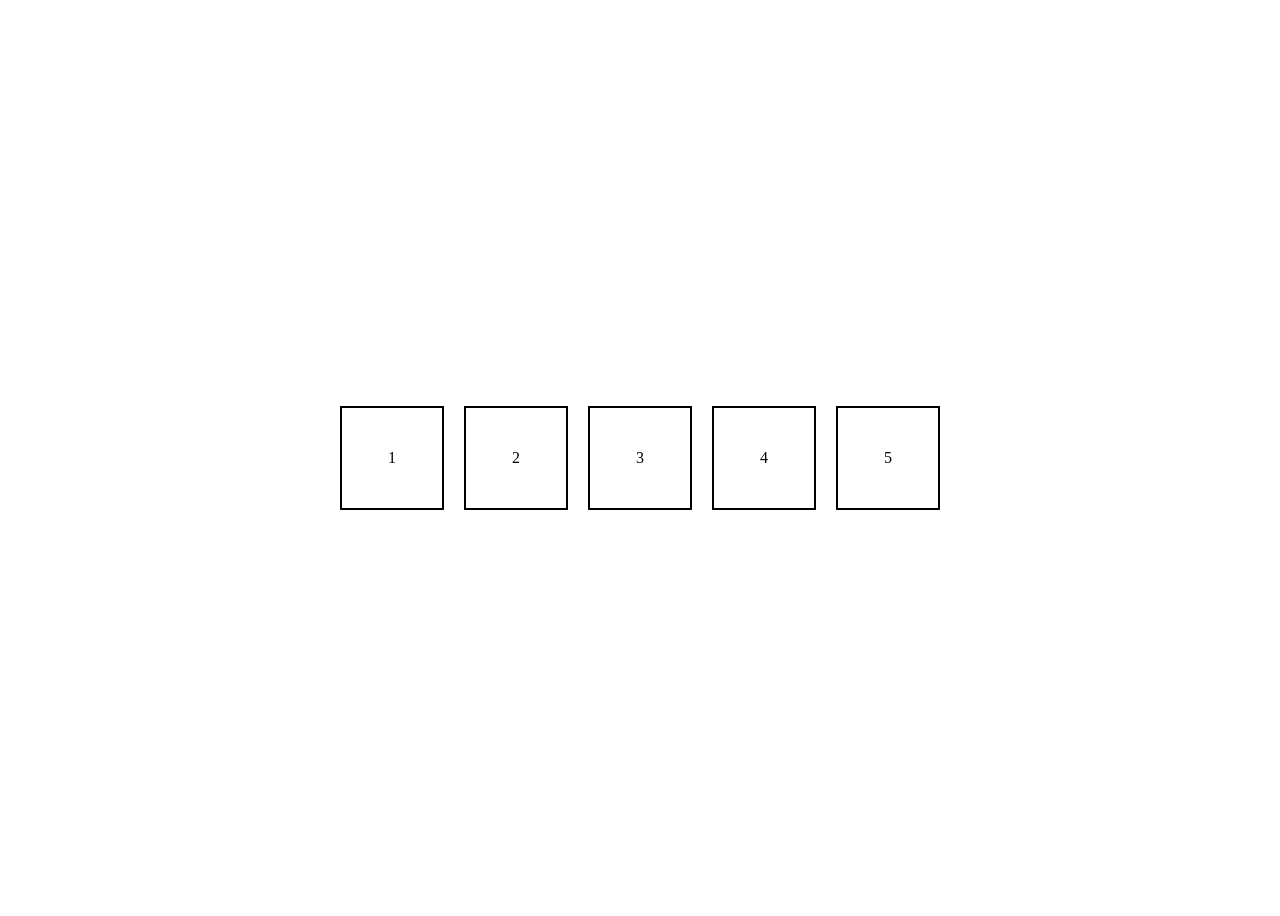
<file: day12/index.html>
<!DOCTYPE html>
<html lang="en">
<head>
    <meta charset="UTF-8">
    <meta name="viewport" content="width=device-width, initial-scale=1.0">
    <title>Document</title>
    <style>

        .container{
            display: flex;
            justify-content: center;
            align-items: center;
            height: 100vh;
            gap: 20px;
        }
        .box{
            border: 2px solid black;
            height: 100px;
            width: 100px;
            display: flex;
            justify-content: center;
            align-items: center;
        }
    </style>
</head>
<body>
    <div class="container">
        <div class="box">1</div>
        <div class="box">2</div>
        <div class="box">3</div>
        <div class="box">4</div>
        <div class="box">5</div>
    </div>



    <script src="script.js"></script>
</body>
</html>
</file>
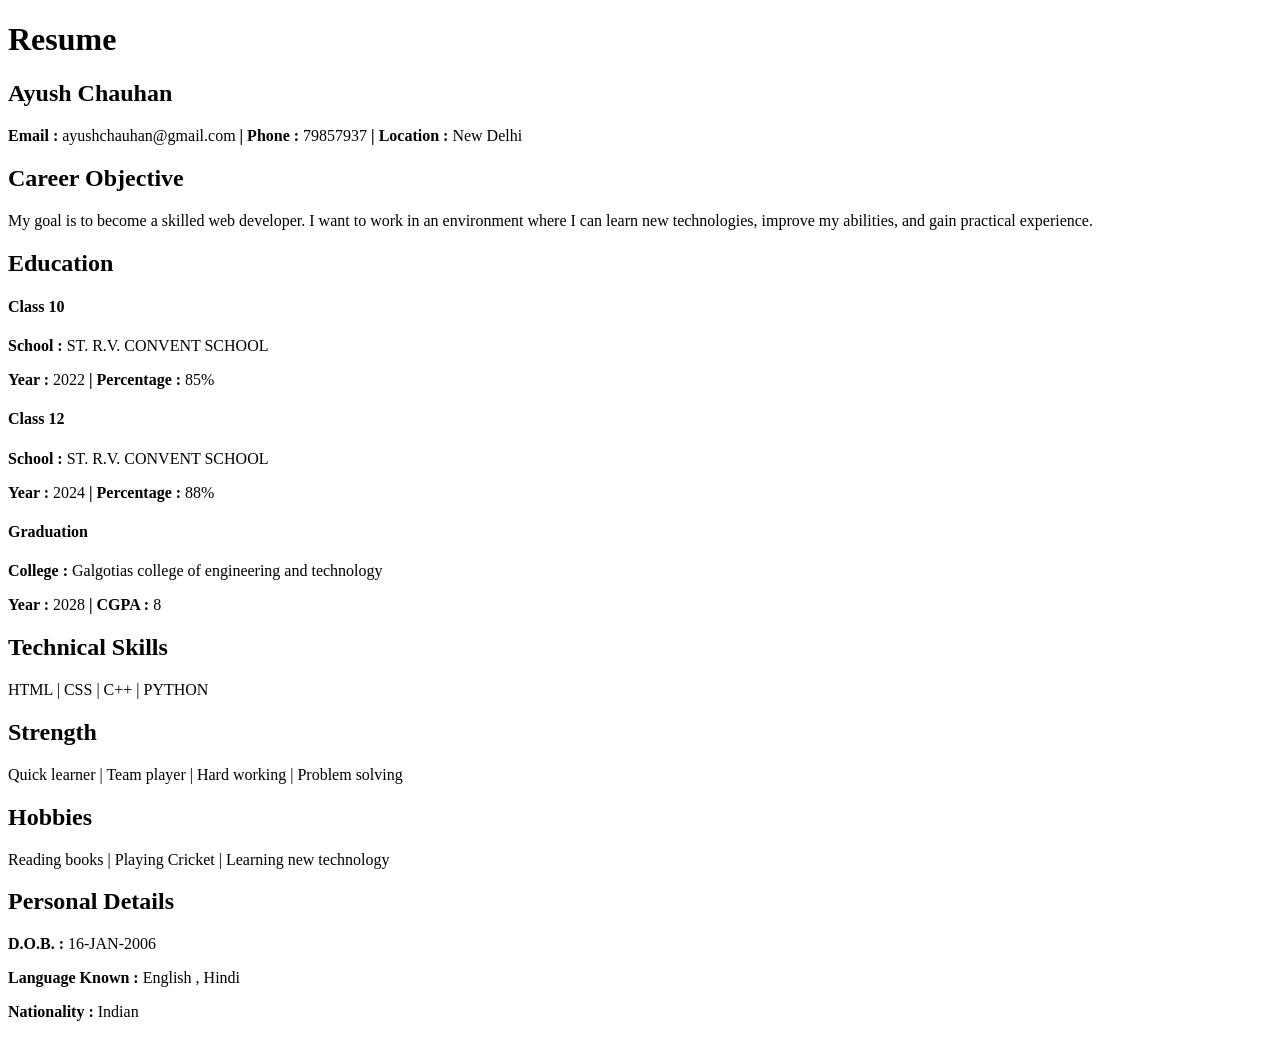
<file: day1/intoduction.html>
<!DOCTYPE html>
<html lang="en">
<head>
    <meta charset="UTF-8">
    <meta name="viewport" content="width=device-width, initial-scale=1.0">
    <title>Resume</title>
</head>
<body>
    <h1>Resume</h1>
    
        
        <h2>Ayush Chauhan</h2>
            <p>
            <strong>Email : </strong>ayushchauhan@gmail.com 
            <strong>| Phone : </strong> 79857937
            <strong>| Location : </strong>New Delhi
            </p>

        <h2>Career Objective  </h2>
            <p>My goal is to become a skilled web developer. I want to work in an environment where I can learn new technologies, improve my abilities, and gain practical experience.</p>
        
        <h2>Education</h2>

            <h4>Class 10</h4>
            <p><strong>School : </strong>ST. R.V. CONVENT SCHOOL</p>

            <p>
                <strong>Year : </strong> 2022
                <strong>| Percentage : </strong> 85%
            </p>

            <h4>Class 12</h4>

            <p><strong>School : </strong>ST. R.V. CONVENT SCHOOL</p>
            <p>
                <strong>Year : </strong> 2024
                <strong>| Percentage : </strong> 88%
            </p>


             <h4>Graduation</h4>
            <p><strong>College : </strong>Galgotias college of engineering and technology</p>
            <p>
                <strong>Year : </strong> 2028
                <strong>| CGPA :  </strong> 8
            </p>

            
        <h2>Technical Skills</h2>
            <p>HTML | CSS | C++ | PYTHON</p>
            

            
        <h2>Strength</h2>
            <p>Quick learner | Team player | Hard working | Problem solving</p>
            

            
        <h2> Hobbies</h2>
            <p>Reading books | Playing Cricket | Learning new technology</p>
            

            
        <h2>Personal Details</h2>
            <p><strong>D.O.B. : </strong>  16-JAN-2006</p>
            <p><strong>Language Known : </strong>English , Hindi </p>
            <p><strong>Nationality : </strong> Indian</p>
            

</body>
</html>
</file>
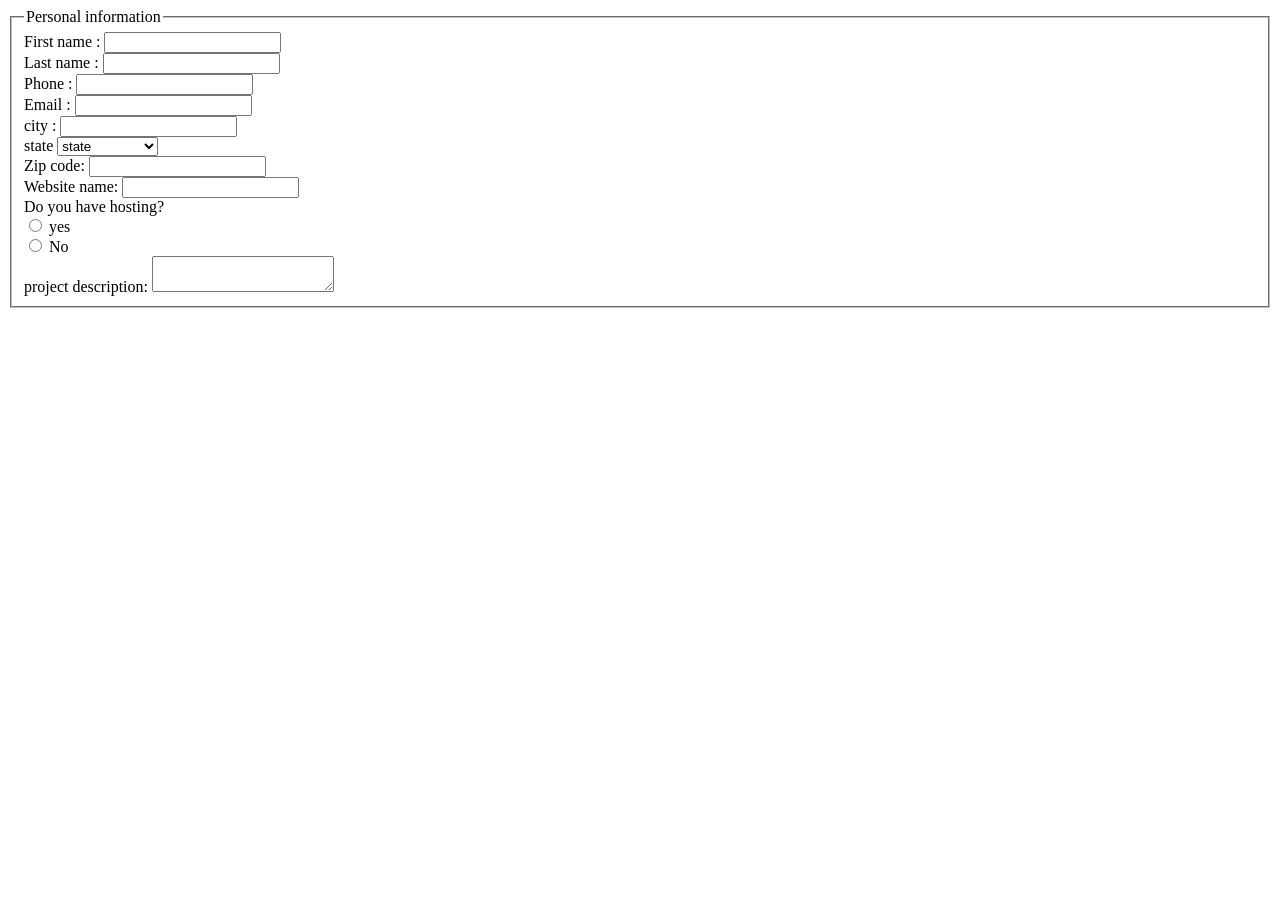
<file: day3/form.html>
<!DOCTYPE html>
<html lang="en">
<head>
    <meta charset="UTF-8">
    <meta name="viewport" content="width=device-width, initial-scale=1.0">
    <title>FORM</title>
</head>
<body>
    <form >
        <fieldset>
            <legend>Personal information</legend>
        <label for="">First name : </label>
        <input type="text" name="" id="">
        <label for=""></label>
        <br>
        <label for="">Last name : </label>
        <input type="email" name="" id="">
        <br>
        <label for="">Phone : </label>
        <input type="tel" name="" id="">
        <br>
        <label for="">Email :</label>
        <input type="email" name="" id="">
        <br>

        <label for="city">city : </label>
        <input type="tel" name="" id="">
        <br>

        <label for="">state</label>
        <select required ="" id="">
            <option selected disabled value="">
                state
            </option>
            <option value="">uttar pradesh</option>

            <option value="">haryana</option>
            <option value="">punjab</option>
        </select>

        <br>
        <label for="">Zip code: </label>
        <input type="text" name="" id="">
        <br>
        <label for="">Website name:</label>
        <input  type="text">
        <br>
        <label for="">Do you have hosting?</label>
        <br>
        <input type="radio" name="hosting" id="">
        <label for="">yes</label>
        <br>
        <input type="radio" name="hosting" id="">
        <label for="">No</label>
            <br>
        <label for="">project description:</label>
        <textarea name="" id=""></textarea>
        </fieldset>
    </form>
</body>
</html>
</file>
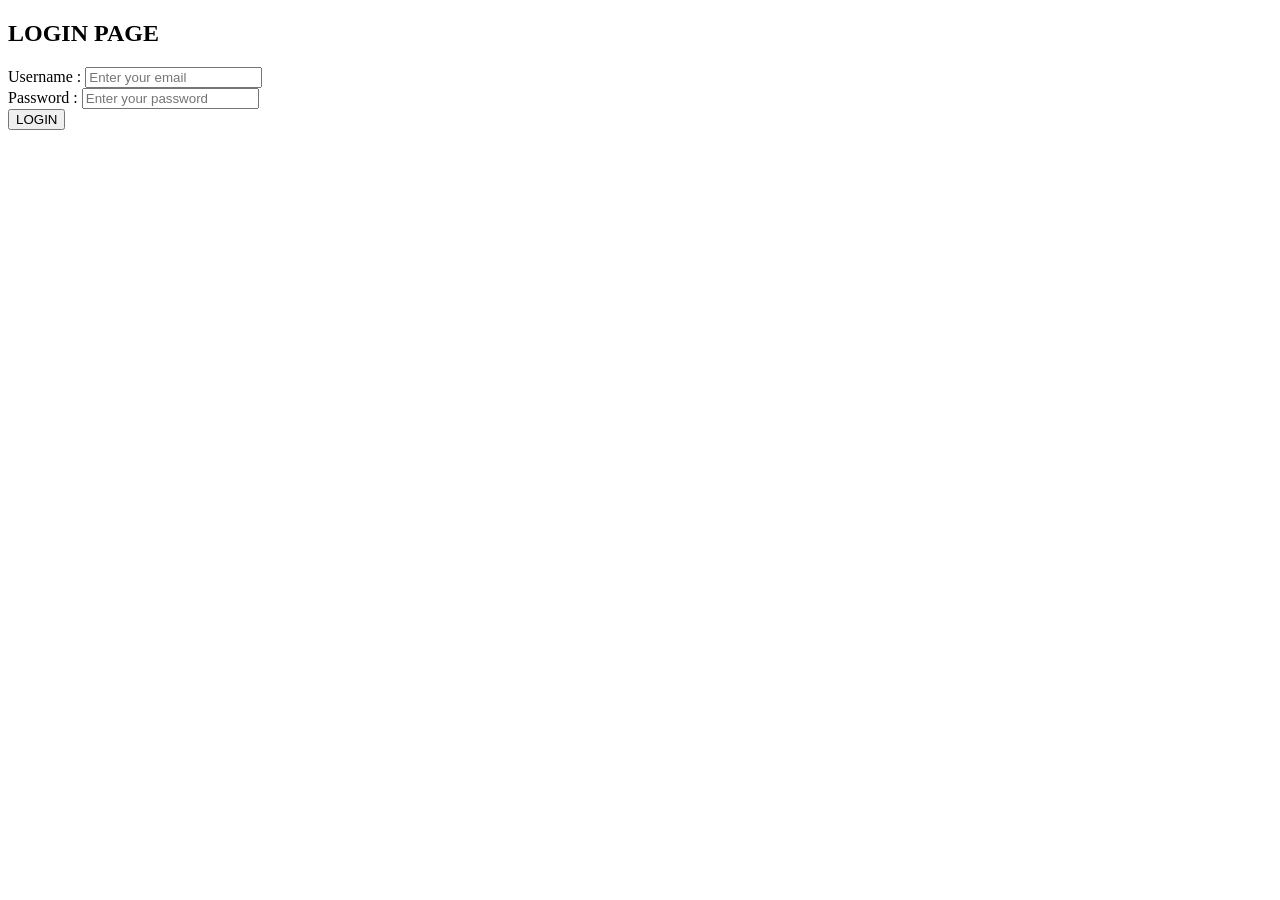
<file: day4/login.html>
<!DOCTYPE html>
<html lang="en">
<head>
    <meta charset="UTF-8">
    <meta name="viewport" content="width=device-width, initial-scale=1.0">
    <title>Document</title>
</head>
<body>
    <h2>LOGIN PAGE</h2>
    <form action="">

        <label for="">Username :</label>
        <input placeholder="Enter your email" type="email" name="" id="">
        <br>
        <label for="">Password :</label>
        <input placeholder="Enter your password" type="password" name="" id="">
    </form>

    <div ><button type="submit" >LOGIN</button>
    </div>
</body>
</html>
</file>
